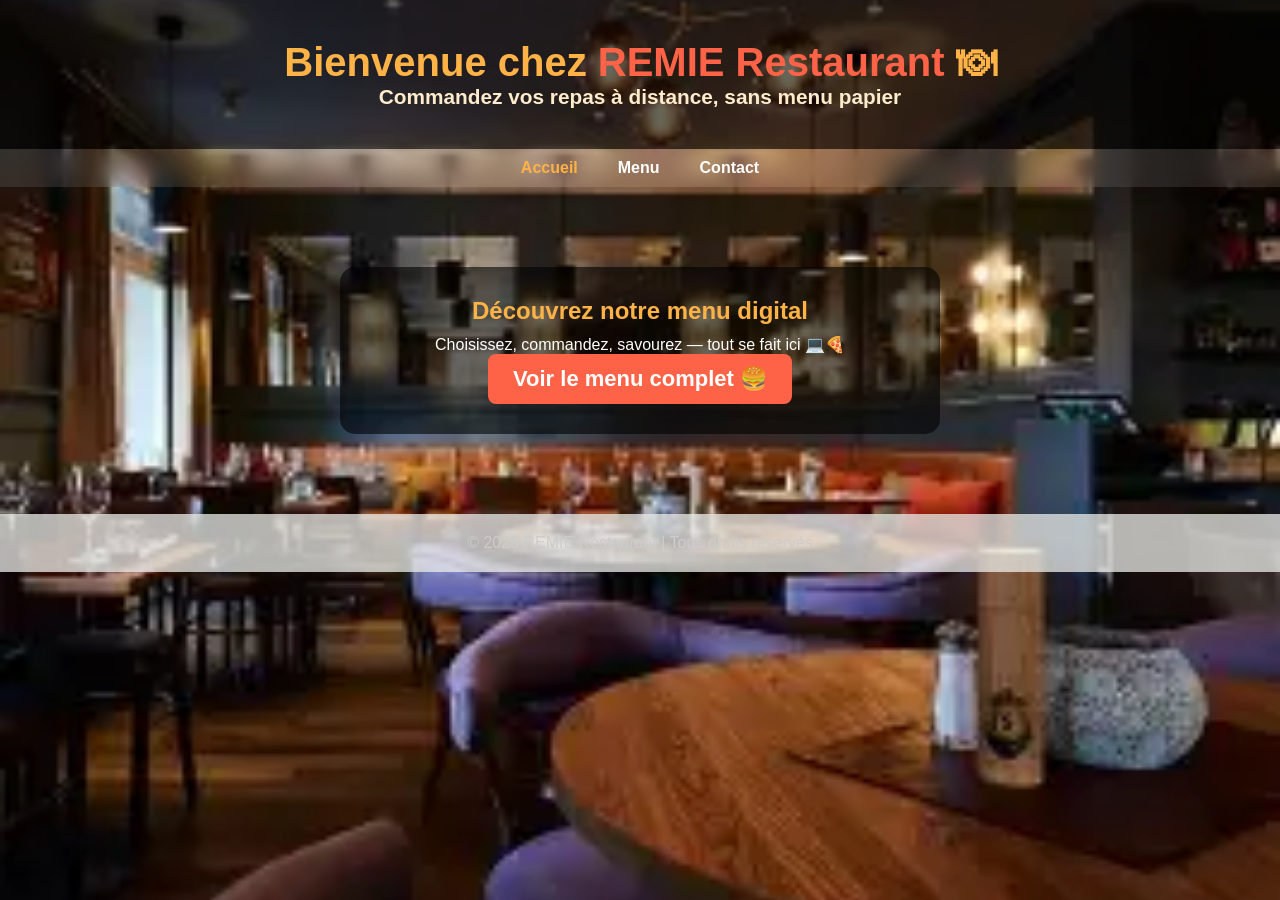
<file: projet restau/index.html>
<!DOCTYPE html>
<html lang="fr">
<head>
  <meta charset="UTF-8">
  <meta name="viewport" content="width=device-width, initial-scale=1.0">
  <title>REMIE Restaurant | Accueil</title>
  <link rel="stylesheet" href="style.css">
  <script defer src="script.js"></script>
</head>
<body>

  <header>
    <h1>Bienvenue chez <span class="highlight">REMIE Restaurant</span> 🍽</h1>
    <h2>Commandez vos repas à distance, sans menu papier</h2>
  </header>

  <nav>
    <ul>
      <li><a href="index.html" class="active">Accueil</a></li>
      <li><a href="menu.html">Menu</a></li>
      <li><a href="contact.html">Contact</a></li>
    </ul>
  </nav>

  <main>
    <section class="intro">
      <h2>Découvrez notre menu digital</h2>
      <p>Choisissez, commandez, savourez — tout se fait ici 💻🍕</p>
      <a href="menu.html" class="btn">Voir le menu complet 🍔</a>
    </section>
  </main>

  <footer>
    <p>&copy; 2025 REMIE Restaurant | Tous droits réservés</p>
  </footer>

  <!-- Code secret admin -->
  <script>
    const codeSecret = "monSuperCode2025";
    document.addEventListener("keydown", (e) => {
      if (e.ctrlKey && e.altKey && e.key === "a") {
        const code = prompt("Entrez le code secret administrateur :");
        if (code === codeSecret) {
          sessionStorage.setItem("adminConnecte", "oui");
          window.location.href = "admin.php";
        } else {
          alert("Code incorrect !");
        }
      }
    });
  </script>

</body>
</html>
</file>
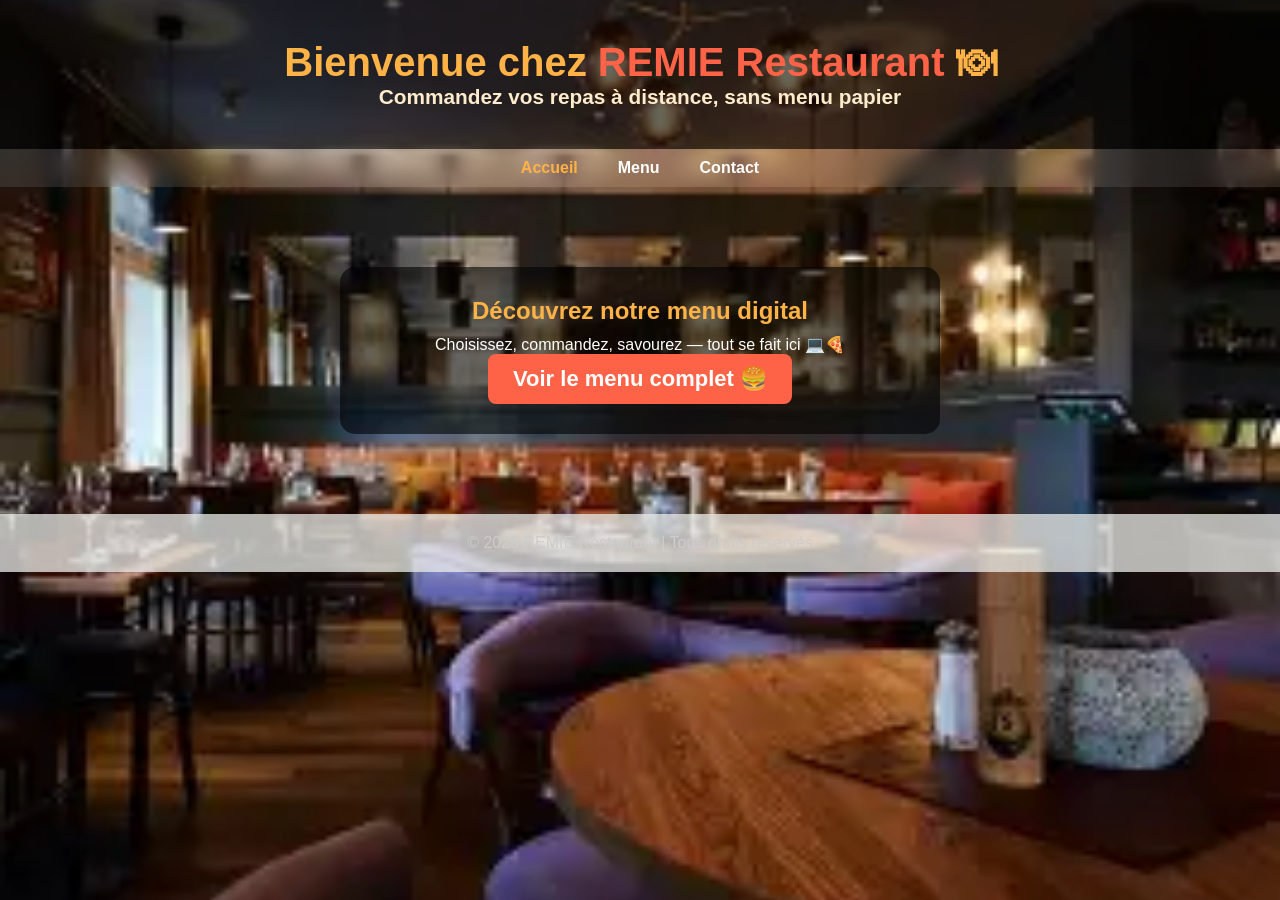
<file: projet restau/admin.html>
<!DOCTYPE html>
<html lang="fr">
<head>
  <meta charset="UTF-8">
  <meta name="viewport" content="width=device-width, initial-scale=1.0">
  <title>Panneau Admin</title>
  <link rel="stylesheet" href="style.css">
  <script defer src="script.js"></script>
</head>
<body onload="verifierAccesAdmin()">
  <header>
    <h1>👨‍🍳 Espace Administrateur</h1>
  </header>

  <main class="admin-panel">
    <h2>Commandes reçues</h2>
    <table class="commandes">
      <thead>
        <tr>
          <th>Client</th>
          <th>Commande</th>
          <th>Total</th>
          <th>Table</th>
          <th>Action</th>
        </tr>
      </thead>
      <tbody id="liste-commandes">
        <tr>
          <td>Jean Dupont</td>
          <td>Pizza Royale, Coca-Cola</td>
          <td>20$</td>
          <td>5</td>
          <td><button class="btn-valider">✅ Servi</button></td>
        </tr>
      </tbody>
    </table>

    <button class="logout" onclick="deconnexionAdmin()">Déconnexion</button>
  </main>

  <footer>
    <p>&copy; 2025 REMIE Restaurant | Zone confidentielle</p>
  </footer>
</body>
</html>
</file>
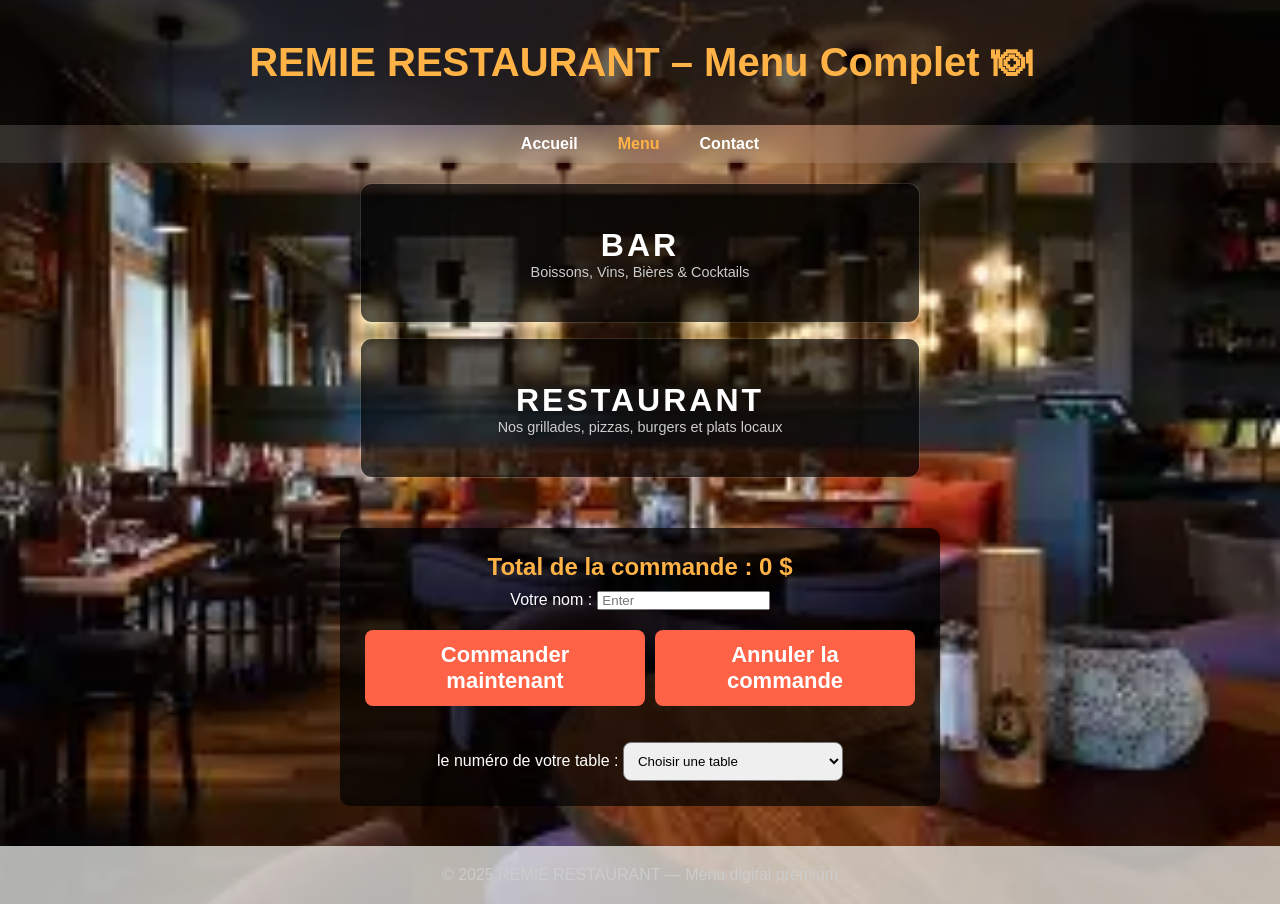
<file: projet restau/menu.html>
<!DOCTYPE html>
<html lang="fr">
<head>
  <meta charset="UTF-8">
  <meta name="viewport" content="width=device-width, initial-scale=1.0">
  <title>Menu – REMIE Restaurant</title>
  <link rel="stylesheet" href="style.css">
  <script defer src="script.js"></script>
</head>

<body>

<header>
    <h1>REMIE RESTAURANT – Menu Complet 🍽</h1>
</header>

<nav>
    <ul>
        <li><a href="index.html">Accueil</a></li>
        <li><a class="active" href="menu.html">Menu</a></li>
        <li><a href="contact.html">Contact</a></li>
    </ul>
</nav>

<main>

   <div class="main-sections-container">
    <div class="section-banner-card bar-zone" onclick="filtrerUnivers('bar')">
        <div class="banner-overlay">
            <h2>BAR</h2>
            <p>Boissons, Vins, Bières & Cocktails</p>
        </div>
    </div>

    <div class="section-banner-card restaurant-zone" onclick="filtrerUnivers('restaurant')">
        <div class="banner-overlay">
            <h2>RESTAURANT</h2>
            <p>Nos grillades, pizzas, burgers et plats locaux</p>
        </div>
    </div>
</div>

<div class="sub-categories-container" id="sub-categories" style="display: none;">
    <div class="sub-group" id="group-bar">
        <div class="categorie-card" onclick="ouvrirCategorie('boissons')">🥤 Jus & Softs</div>
        <div class="categorie-card" onclick="ouvrirCategorie('vins')">🍷 Vins & Bières</div>
    </div>

    <div class="sub-group" id="group-restaurant">
        <div class="categorie-card" onclick="ouvrirCategorie('viandes')">🥩 Viandes</div>
        <div class="categorie-card" onclick="ouvrirCategorie('poissons')">🐟 Poissons</div>
        <div class="categorie-card" onclick="ouvrirCategorie('pizzas')">🍕 Pizzas</div>
        <div class="categorie-card" onclick="ouvrirCategorie('burgers')">🍔 Burgers</div>
        <div class="categorie-card" onclick="ouvrirCategorie('sandwichs')">🥪 Sandwichs</div>
        <div class="categorie-card" onclick="ouvrirCategorie('foufou-légumes')">🥬 Plats Locaux</div>
        <div class="categorie-card" onclick="ouvrirCategorie('riz-pates')">🍝 Féculents</div>
        <div class="categorie-card" onclick="ouvrirCategorie('desserts')">🍰 Desserts</div>
        <div class="categorie-card" onclick="ouvrirCategorie('glaces')">🍨 Glaces</div>
    </div>
</div>

<!-- **************************************** -->
<!-- **************   BOISSONS   ************** -->
<!-- **************************************** -->

<section id="boissons" class="menu-section">
    <h2>🥤 Boissons - Soft, Eaux & Jus</h2>
    <div class="menu-grid">

        <div class="item-compact" onclick="ajouterAuPanier('Eau minérale', 2)">
            <img src="img/OIP - 2025-11-14T132925.274.webp">
    <div class="item-details">
        <h3>Eau minérale</h3>
        <p class="item-price">2$</p>
    </div>
    <button class="select-btn">Choisir</button>
</div>
        <div class="item-compact" onclick="ajouterAuPanier('Eau gazeuse', 3)">
            <img src="img/télécharger (8).webp" alt="Eau gazeuse">
            <div class="item-details">
                <h3>Eau gazeuse</h3>
                <p class="item-price">3$</p>
            </div>
            <button class="select-btn">Choisir</button>
        </div>

        <div class="item-compact" onclick="ajouterAuPanier('Jus d\'orange', 4)">
            <img src="img/OIP (30).webp" alt="Jus d'orange">
            <div class="item-details">
                <h3>Jus d'orange</h3>
                <p class="item-price">4$</p>
            </div>
            <button class="select-btn">Choisir</button>
        </div>

        <div class="item-compact" onclick="ajouterAuPanier('Jus d\'ananas', 4)">
            <img src="img/OIP (32).webp" alt="Jus d'ananas">
            <div class="item-details">
                <h3>Jus d'ananas</h3>
                <p class="item-price">4$</p>
            </div>
            <button class="select-btn">Choisir</button>
        </div>

        <div class="item-compact" onclick="ajouterAuPanier('Jus cocktail', 5)">
            <img src="img/OIP (27).webp" alt="Jus cocktail">
            <div class="item-details">
                <h3>Jus cocktail</h3>
                <p class="item-price">5$</p>
            </div>
            <button class="select-btn">Choisir</button>
        </div>

        <div class="item-compact" onclick="ajouterAuPanier('Coca-Cola', 3)">
            <img src="img/th (15).webp" alt="Coca-Cola">
            <div class="item-details">
                <h3>Coca-Cola</h3>
                <p class="item-price">3$</p>
            </div>
            <button class="select-btn">Choisir</button>
        </div>

        <div class="item-compact" onclick="ajouterAuPanier('Fanta', 3)">
            <img src="img/télécharger (41).webp" alt="Fanta">
            <div class="item-details">
                <h3>Fanta</h3>
                <p class="item-price">3$</p>
            </div>
            <button class="select-btn">Choisir</button>
        </div>

        <div class="item-compact" onclick="ajouterAuPanier('Sprite', 3)">
            <img src="img/télécharger (37).webp" alt="Sprite">
            <div class="item-details">
                <h3>Sprite</h3>
                <p class="item-price">3$</p>
            </div>
            <button class="select-btn">Choisir</button>
        </div>

        <div class="item-compact" onclick="ajouterAuPanier('Ice Tea', 3)">
            <img src="img/OIP (24).webp" alt="Ice Tea">
            <div class="item-details">
                <h3>Ice Tea</h3>
                <p class="item-price">3$</p>
            </div>
            <button class="select-btn">Choisir</button>
        </div>

        <div class="item-compact" onclick="ajouterAuPanier('Thé chaud', 2)">
            <img src="img/OIP (25).webp" alt="Thé chaud">
            <div class="item-details">
                <h3>Thé chaud</h3>
                <p class="item-price">2$</p>
            </div>
            <button class="select-btn">Choisir</button>
        </div>

    </div>
    </div>
</section>

<!-- **************************************** -->
<!-- ***************  VINS ET BIÈRES ******** -->
<!-- **************************************** -->

<section id="vins" class="menu-section">
    <h2>🍷 Vins & Bière</h2>
    <div class="menu-grid">

        <div class="item-compact" onclick="ajouterAuPanier('Vin rouge', 15)">
            <img src="img/OIP (11).webp" alt="Vin rouge">
            <div class="item-details">
                <h3>Vin rouge</h3>
                <p class="item-price">15$</p>
            </div>
            <button class="select-btn">Choisir</button>
        </div>

        <div class="item-compact" onclick="ajouterAuPanier('Vin blanc', 14)">
            <img src="img/OIP (13).webp" alt="Vin blanc">
            <div class="item-details">
                <h3>Vin rosé</h3>
                <p class="item-price">14$</p>
            </div>
            <button class="select-btn">Choisir</button>
        </div>

        <div class="item-compact" onclick="ajouterAuPanier('Vin rosé', 14)">
            <img src="img/th (15).webp" alt="Vin rosé">
            <div class="item-details">
                <h3>Vin tequila</h3>
                <p class="item-price">14$</p>
            </div>
            <button class="select-btn">Choisir</button>
        </div>

        <div class="item-compact" onclick="ajouterAuPanier('Champagne', 35)">
            <img src="img/OIP - 2025-11-14T133535.544.webp" alt="Champagne">
            <div class="item-details">
                <h3>Champagne</h3>
                <p class="item-price">35$</p>
            </div>
            <button class="select-btn">Choisir</button>
        </div>

        <div class="item-compact" onclick="ajouterAuPanier('Bière blonde', 4)">
            <img src="img/OIP (19).webp" alt="Bière blonde">
            <div class="item-details">
                <h3>Bière doppel</h3>
                <p class="item-price">4$</p>
            </div>
            <button class="select-btn">Choisir</button>
        </div>

        <div class="item-compact" onclick="ajouterAuPanier('Bière brune', 5)">
            <img src="img/OIP (15).webp" alt="Bière brune">
            <div class="item-details">
                <h3>Bière tembo</h3>
                <p class="item-price">5$</p>
            </div>
            <button class="select-btn">Choisir</button>
        </div>

        <div class="item-compact" onclick="ajouterAuPanier('Bière IPA', 6)">
            <img src="img/télécharger (4).webp" alt="Bière IPA">
            <div class="item-details">
                <h3>IPA</h3>
                <p class="item-price">6$</p>
            </div>
            <button class="select-btn">Choisir</button>
        </div>

        <div class="item-compact" onclick="ajouterAuPanier('Bière locale', 3)">
            <img src="img/télécharger (5).webp" alt="Bière locale">
            <div class="item-details">
                <h3>Bière beaufort</h3>
                <p class="item-price">3$</p>
            </div>
            <button class="select-btn">Choisir</button>
        </div>

        <div class="item-compact" onclick="ajouterAuPanier('Cidre', 4)">
            <img src="img/télécharger (6).webp" alt="Cidre">
            <div class="item-details">
                <h3>simba</h3>
                <p class="item-price">4$</p>
            </div>
            <button class="select-btn">Choisir</button>
        </div>

        <div class="item-compact" onclick="ajouterAuPanier('Mousseux', 18)">
            <img src="img/OIP (16).webp" alt="Mousseux">
            <div class="item-details">
                <h3>beaufort</h3>
                <p class="item-price">18$</p>
            </div>
            <button class="select-btn">Choisir</button>
        </div>

    </div>
</section>

<!-- **************************************** -->
<!-- ***************   VIANDES   ************* -->
<!-- **************************************** -->

<section id="viandes" class="menu-section">
    <h2>🥩 Viandes</h2>
    <div class="menu-grid"></div>

        <div class="item-compact" onclick="ajouterAuPanier('Boeuf grillé', 20)">
            <img src="img/OIP (36).webp" alt="Boeuf grillé">
            <div class="item-details">
                <h3>Boeuf grillé</h3>
                <p class="item-price">20$</p>
            </div>
            <button class="select-btn">Choisir</button>
        </div>

        <div class="item-compact" onclick="ajouterAuPanier('Côte de boeuf', 25)">
            <img src="img/OIP (37).webp" alt="Côte de boeuf">
            <div class="item-details">
                <h3>Côte de boeuf</h3>
                <p class="item-price">25$</p>
            </div>
            <button class="select-btn">Choisir</button>
        </div>

        <div class="item-compact" onclick="ajouterAuPanier('Steak kobe', 40)">
            <img src="img/OIP (39).webp" alt="Steak Kobe">
            <div class="item-details">
                <h3>Steak Kobe</h3>
                <p class="item-price">40$</p>
            </div>
            <button class="select-btn">Choisir</button>
        </div>

        <div class="item-compact" onclick="ajouterAuPanier('Porc rôti', 18)">
            <img src="img/OIP (46).webp" alt="Porc rôti">
            <div class="item-details">
                <h3>Porc rôti</h3>
                <p class="item-price">18$</p>
            </div>
            <button class="select-btn">Choisir</button>
        </div>

        <div class="item-compact" onclick="ajouterAuPanier('Porc fumé', 19)">
            <img src="img/OIP (47).webp" alt="Porc fumé">
            <div class="item-details">
                <h3>Porc fumé</h3>
                <p class="item-price">19$</p>
            </div>
            <button class="select-btn">Choisir</button>
        </div>

        <div class="item-compact" onclick="ajouterAuPanier('Poulet braisé', 14)">
            <img src="img/télécharger (10).webp" alt="Poulet braisé">
            <div class="item-details">
                <h3>Poulet braisé</h3>
                <p class="item-price">14$</p>
            </div>
            <button class="select-btn">Choisir</button>
        </div>

        <div class="item-compact" onclick="ajouterAuPanier('Poulet croustillant', 13)">
            <img src="img/télécharger (45).webp" alt="Poulet croustillant">
            <div class="item-details">
                <h3>Poulet croustillant</h3>
                <p class="item-price">13$</p>
            </div>
            <button class="select-btn">Choisir</button>
        </div>

        <div class="item-compact" onclick="ajouterAuPanier('Travers de porc', 20)">
            <img src="img/télécharger (42).webp" alt="Travers de porc">
            <div class="item-details">
                <h3>Travers de porc</h3>
                <p class="item-price">20$</p>
            </div>
            <button class="select-btn">Choisir</button>
        </div>

        <div class="item-compact" onclick="ajouterAuPanier('Grillades mixtes', 25)">
            <img src="img/télécharger (44).webp" alt="Grillades mixtes">
            <div class="item-details">
                <h3>Grillades mixtes</h3>
                <p class="item-price">25$</p>
            </div>
            <button class="select-btn">Choisir</button>
        </div>

        <div class="item-compact" onclick="ajouterAuPanier('Brochettes de boeuf', 16)">
            <img src="img/télécharger (43).webp" alt="Brochettes de boeuf">
            <div class="item-details">
                <h3>Brochettes de boeuf</h3>
                <p class="item-price">16$</p>
            </div>
            <button class="select-btn">Choisir</button>
        </div>

    </div>
</section>

<!-- **************************************** -->
<!-- ***************   POISSON   ************* -->
<!-- **************************************** -->

<section id="poissons" class="menu-section">
    <h2>🐟 Poissons</h2>
    <div class="menu-grid"></div>

        <div class="item-compact" onclick="ajouterAuPanier('Tilapia grillé', 15)">
            <img src="img/OIP - 2025-11-14T140119.636.webp" alt="Tilapia grillé">
            <div class="item-details">
                <h3>Tilapia grillé</h3>
                <p class="item-price">15$</p>
            </div>
            <button class="select-btn">Choisir</button>
        </div>

        <div class="item-compact" onclick="ajouterAuPanier('Saumon grillé', 22)">
            <img src="img/OIP (51).webp" alt="Saumon grillé">
            <div class="item-details">
                <h3>Saumon grillé</h3>
                <p class="item-price">22$</p>
            </div>
            <button class="select-btn">Choisir</button>
        </div>

        <div class="item-compact" onclick="ajouterAuPanier('Poisson braisé', 18)">
            <img src="img/OIP (52).webp" alt="Poisson braisé">
            <div class="item-details">
                <h3>Poisson braisé</h3>
                <p class="item-price">18$</p>
            </div>
            <button class="select-btn">Choisir</button>
        </div>

        <div class="item-compact" onclick="ajouterAuPanier('Sardines grillées', 12)">
            <img src="img/OIP (53).webp" alt="Sardines grillées">
            <div class="item-details">
                <h3>Sardines grillées</h3>
                <p class="item-price">12$</p>
            </div>
            <button class="select-btn">Choisir</button>
        </div>

        <div class="item-compact" onclick="ajouterAuPanier('Bar de mer', 24)">
            <img src="img/OIP (54).webp" alt="Bar de mer">
            <div class="item-details">
                <h3>Bar de mer</h3>
                <p class="item-price">24$</p>
            </div>
            <button class="select-btn">Choisir</button>
        </div>

    </div>
</section>

<!-- ************************************************ -->
<!-- *************** AUTRES CATÉGORIES *************** -->
<!-- ************************************************ -->

<!-- Pizza -->
<section id="pizzas" class="menu-section">
    <h2>🍕 Pizzas</h2>
    <div class="menu-grid"></div>
        <!-- 10 pizzas -->
        <div class="item-compact" onclick="ajouterAuPanier('Pizza Margherita', 12)">
            <img src="img/télécharger (13).webp" alt="Pizza Margherita">
            <div class="item-details">
                <h3>Margherita</h3>
                <p class="item-price">12$</p>
            </div>
            <button class="select-btn">Choisir</button>
        </div>
        <div class="item-compact" onclick="ajouterAuPanier('Pizza Fromage', 14)">
            <img src="img/télécharger (14).webp" alt="Pizza Fromage">
            <div class="item-details">
                <h3>4 Fromages</h3>
                <p class="item-price">14$</p>
            </div>
            <button class="select-btn">Choisir</button>
        </div>
        <div class="item-compact" onclick="ajouterAuPanier('Pizza Reine', 13)">
            <img src="img/OIP (58).webp" alt="Pizza Reine">
            <div class="item-details">
                <h3>Reine</h3>
                <p class="item-price">13$</p>
            </div>
            <button class="select-btn">Choisir</button>
        </div>
<div class="item-compact" onclick="ajouterAuPanier('Pizza Pepperoni', 15)">
<img src="img/OIP (57).webp" alt="Pizza Pepperoni"><h3>Pepperoni</h3><p>15$</p><button class="select-btn">Choisir</button>
</div>
<div class="item-compact" onclick="ajouterAuPanier('Pizza Royale', 17)">
<img src="img/télécharger (40).webp" alt="Pizza Royale"><h3>Royale</h3><p>17$</p><button class="select-btn">Choisir</button>
</div>
</div>
</section>

<!-- Burgers -->
<section id="burgers" class="menu-section">
    <h2>🍔 Burgers</h2>
    <div class="menu-grid">
        <div class="item-compact" onclick="ajouterAuPanier('Burger Royal', 12)">
            <img src="img/OIP (60).webp" alt="Burger Royal">
            <div class="item-details">
                <h3>Royal</h3>
                <p class="item-price">12$</p>
            </div>
            <button class="select-btn">Choisir</button>
        </div>
        <div class="item-compact" onclick="ajouterAuPanier('Double Cheese', 14)">
            <img src="img/OIP (72).webp" alt="Double Cheese">
            <div class="item-details">
                <h3>Double Cheese</h3>
                <p class="item-price">14$</p>
            </div>
            <button class="select-btn">Choisir</button>
        </div>
        <div class="item-compact" onclick="ajouterAuPanier('Chicken Burger', 13)">
            <img src="img/télécharger (45).webp" alt="Chicken Burger">
            <div class="item-details">
                <h3>Chicken</h3>
                <p class="item-price">13$</p>
            </div>
            <button class="select-btn">Choisir</button>
        </div>
    </div>
</section>

<!-- Sandwich -->
<section id="sandwichs" class="menu-section">
<h2>🥪 Sandwichs</h2>
<div class="menu-grid">

<div class="item-compact" onclick="ajouterAuPanier('Sandwich thon', 8)">
    <img src="img/télécharger (28).webp" alt="Sandwich thon">
    <div class="item-details">
        <h3>Sandwich thon</h3>
        <p class="item-price">8$</p>
    </div>
    <button class="select-btn">Choisir</button>
</div>

<div class="item-compact" onclick="ajouterAuPanier('Sandwich poulet', 9)">
    <img src="img/télécharger (26).webp" alt="Sandwich poulet">
    <div class="item-details">
        <h3>Sandwich poulet</h3>
        <p class="item-price">9$</p>
    </div>
    <button class="select-btn">Choisir</button>
</div>

</div>
</section>

<!-- Desserts -->
<section id="desserts" class="menu-section">
    <h2>🍰 Gâteaux & Desserts</h2>
    <div class="menu-grid">
        <div class="item-compact" onclick="ajouterAuPanier('Gâteau chocolat', 6)">
            <img src="img/télécharger (46).webp" alt="Gâteau chocolat">
            <div class="item-details">
                <h3>Chocolat</h3>
                <p class="item-price">6$</p>
            </div>
            <button class="select-btn">Choisir</button>
        </div>
<div class="item-compact" onclick="ajouterAuPanier('Gâteau vanille', 5)">
<img src="img/OIP - 2025-11-14T141730.783.webp" alt="Gâteau vanille">
            <div class="item-details">
                <h3>Vanille</h3>
                <p class="item-price">5$</p>
            </div>
            <button class="select-btn">Choisir</button>
</div>
<div class="item-compact" onclick="ajouterAuPanier('Tiramisu', 7)">
<img src="img/OIP - 2025-11-14T141826.284.webp" alt="Tiramisu">
            <div class="item-details">
                <h3>Tiramisu</h3>
                <p class="item-price">7$</p>
            </div>
            <button class="select-btn">Choisir</button>
</div>
</div>
</section>

<section id ="glaces" class="menu-section">
    <h2>🍨 Glaces</h2>
    <div class="menu-grid">
        <div class="item-compact" onclick="ajouterAuPanier('Glace vanille', 5)">
            <img src="img/OIP - 2025-11-14T141923.639.webp" alt="Glace vanille">
            <div class="item-details">
                <h3>Vanille</h3>
                <p class="item-price">5$</p>
            </div>
            <button class="select-btn">Choisir</button>
        </div>
<div class="item-compact" onclick="ajouterAuPanier('Glace chocolat', 5)">
    <img src="img/télécharger (47).webp" alt="Glace chocolat">
    <div class="item-details">
        <h3>Chocolat</h3>
        <p class="item-price">5$</p>
    </div>
    <button class="select-btn">Choisir</button>
</div>
<div class="item-compact" onclick="ajouterAuPanier('Glace fraise', 5)">
    <img src="img/OIP - 2025-11-14T142122.442.webp" alt="Glace fraise">
    <div class="item-details">
        <h3>Fraise</h3>
        <p class="item-price">5$</p>
    </div>
    <button class="select-btn">Choisir</button>
</div>
</div>
</section>

<!-- Foufou et légumes -->
<section id="foufou-légumes" class="menu-section">
    <h2>🥬 Légumes & Foufou</h2>
    <div class="menu-grid">

<div class="item-compact" onclick="ajouterAuPanier('Foufou viande', 10)">
<img src="img/télécharger (36).webp" alt="Foufou viande">
            <div class="item-details">
                <h3>Foufou viande</h3>
                <p class="item-price">10$</p>
            </div>
            <button class="select-btn">Choisir</button>
</div>

<div class="item-compact" onclick="ajouterAuPanier('Foufou poisson', 11)">
<img src="img/télécharger (35).webp" alt="Foufou poisson">
            <div class="item-details">
                <h3>Foufou poisson</h3>
                <p class="item-price">11$</p>
            </div>
            <button class="select-btn">Choisir</button>
</div>

<div class="item-compact" onclick="ajouterAuPanier('Légumes sautés', 7)">
<img src="img/OIP (74).webp" alt="Légumes sautés">
            <div class="item-details">
                <h3>Légumes sautés</h3>
                <p class="item-price">7$</p>
            </div>
            <button class="select-btn">Choisir</button>
</div>

</div>
</section>

<!-- Riz - Pâtes -->
<section id="riz-pates" class="menu-section">
    <h2>🍝 Riz, Pâtes & Spaghetti</h2>
    <div class="menu-grid">
        <div class="item-compact" onclick="ajouterAuPanier('Riz blanc', 6)">
            <img src="img/OIP (95).webp" alt="Riz blanc">
            <div class="item-details">
                <h3>Riz blanc</h3>
                <p class="item-price">6$</p>
            </div>
            <button class="select-btn">Choisir</button>
        </div>

<div class="item-compact" onclick="ajouterAuPanier('Riz pilaf', 8)">
    <img src="img/OIP (93).webp" alt="Riz pilaf">
    <div class="item-details">
        <h3>Pâtes</h3>
        <p class="item-price">8$</p>
    </div>
    <button class="select-btn">Choisir</button>
</div>

<div class="item-compact" onclick="ajouterAuPanier('Spaghetti bolognaise', 10)">
    <img src="img/OIP (100).webp" alt="Spaghetti bolognaise">
    <div class="item-details">
        <h3>Spaghetti bolognaise</h3>
        <p class="item-price">10$</p>
    </div>
    <button class="select-btn">Choisir</button>
</div>

</div>
</section>

<!-- **************************************** -->
<!-- *************** TOTAL COMMANDE ********** -->
<!-- **************************************** -->
<section class="total">
    <h2>Total de la commande : <span id="total">0 </span>$</h2>
    <div class="order-meta">
      <label for="clientNom">Votre nom :</label>
      <input type="text" id="clientNom" placeholder=" Enter" />
    </div>

<div class="boutons-action">

    <button class="btn" onclick="confirmerCommande()">
        Commander maintenant
    </button>

    <button class="btn-annuler" onclick="annulerCommande()">
        Annuler la commande
    </button>

</div>

<br><br>

<div class="table-client">
    <label></strong> le numéro de votre table :</strong></label>

    <select id="numeroTable">
        <option value="">Choisir une table</option>

        <option value="1">Table 1</option>
        <option value="2">Table 2</option>
        <option value="3">Table 3</option>
        <option value="4">Table 4</option>
        <option value="5">Table 5</option>
        <option value="6">Table 6</option>
        <option value="7">Table 7</option>
        <option value="8">Table 8</option>
        <option value="9">Table 9</option>
        <option value="10">Table 10</option>
        <option value="11">Table 11</option>
        <option value="12">Table 12</option>
        <option value="13">Table 13</option>
        <option value="14">Table 14</option>
        <option value="15">Table 15</option>
        <option value="16">Table 16</option>
        <option value="17">Table 17</option>
        <option value="18">Table 18</option>
        <option value="19">Table 19</option>
        <option value="20">Table 20</option>
    </select>
</div>
</section>

</main>

<footer>
    <p>&copy; 2025 REMIE RESTAURANT — Menu digital premium</p>
</footer>

</body>
</html>
</file>
<file: projet restau/style.css>
/* ----------------------------
   STYLE GÉNÉRAL DU SITE
----------------------------- */
* {
  margin: 0;
  padding: 0;
  box-sizing: border-box;
  font-family: "Poppins", sans-serif;
}

body {
  background: url("img/OIP (1).webp") no-repeat center center fixed;
  background-size: cover;
  color: #fff;
  min-height: 100vh;
}

/* ----------------------------
   EN-TÊTE ET NAVIGATION
----------------------------- */
header {
  text-align: center;
  padding: 40px 20px;
  background: rgba(0, 0, 0, 0.6);
}

header h1 {
  font-size: 2.5em;
  color: #ffb347;
}

header h2 {
  font-size: 1.3em;
  color: #ffeccc;
}

.highlight {
  color: #ff6347;
}

nav {
  background: rgba(255, 255, 255, 0.1);
  backdrop-filter: blur(10px);
}

nav ul {
  display: flex;
  justify-content: center;
  list-style: none;
  padding: 10px 0;
}

nav ul li {
  margin: 0 20px;
}

nav ul li a {
  text-decoration: none;
  color: white;
  font-weight: bold;
  transition: 0.3s;
}

nav ul li a:hover,
nav ul li a.active {
  color: #ffb347;
}

/* ----------------------------
   SECTION D’ACCUEIL
----------------------------- */
.intro {
  text-align: center;
  margin: 80px auto;
  max-width: 600px;
  background: rgba(0, 0, 0, 0.6);
  padding: 30px;
  border-radius: 15px;
}

.intro h2 {
  color: #ffb347;
  margin-bottom: 10px;
}

.btn {
  display: inline-block;
  margin-top: 20px;
  padding: 12px 25px;
  background: #ff6347;
  border: none;
  border-radius: 8px;
  color: white;
  font-weight: bold;
  text-decoration: none;
  cursor: pointer;
  transition: 0.3s;
}

.btn:hover {
  background: #ffa07a;
  transform: scale(1.05);
}

/* --- NOUVEAU SYSTÈME D'AFFICHAGE COMPACT --- */

/* L'entête de la catégorie (ex: Jus & Softs) */
.section-header-block {
  padding: 15px 20px;
  background: #111;
  border-bottom: 1px solid #222;
  margin-top: 10px;
}

.section-header-block h2 {
  font-size: 1.2rem;
  font-weight: 600;
  color: #fff;
}

/* Le lien magique "Voir les articles" */
.toggle-articles-btn {
  display: inline-block;
  color: #ffb347; /* Couleur or ambré comme le site de référence */
  text-decoration: none;
  font-size: 0.95rem;
  margin-top: 5px;
  font-weight: 500;
  transition: color 0.2s;
}

.toggle-articles-btn:hover {
  color: #ff6347;
}

/* Conteneur de la liste masquée au départ */
.compact-articles-list {
  background: #000;
  padding: 10px 15px;
}

/* Alignement horizontal de l'article */
.item-compact {
  display: flex;
  align-items: center;
  gap: 15px;
  padding: 12px 0;
  border-bottom: 1px solid #1a1a1a;
  cursor: pointer;
}

.item-compact:last-child {
  border-bottom: none;
}

/* Remplacement de la taille de l'image (devient petite et élégante) */
.item-compact img {
  width: 65px;
  height: 65px;
  object-fit: cover;
  border-radius: 12px;
  background-color: #222;
}

/* Infos au milieu */
.item-details {
  flex: 1;
  text-align: left;
}

.item-compact h3 {
  font-size: 0.95rem;
  color: #ffffff;
  margin: 0;
  font-weight: 500;
}

.item-price {
  font-size: 0.9rem;
  color: #ffb347;
  margin-top: 2px;
  font-weight: 600;
}

/* Petit bouton discret à droite */
.select-btn {
  background: #1a1a1a;
  border: 1px solid #333;
  color: #fff;
  padding: 6px 14px;
  border-radius: 20px;
  font-size: 0.8rem;
  cursor: pointer;
  transition: all 0.2s;
}

.item-compact:hover .select-btn {
  background: #ff6347;
  border-color: #ff6347;
}

/* ----------------------------
   TOTAL DE LA COMMANDE
----------------------------- */
.total {
  text-align: center;
  background: rgba(0, 0, 0, 0.7);
  padding: 25px;
  margin: 30px auto;
  border-radius: 10px;
  width: 80%;
  max-width: 600px;
}

.total h2 {
  color: #ffb347;
  margin-bottom: 10px;
}

/* ----------------------------
   PAGE CONTACT
----------------------------- */
.contact-form {
  max-width: 500px;
  margin: 60px auto;
  background: rgba(0, 0, 0, 0.7);
  padding: 25px;
  border-radius: 15px;
}

.contact-form h2 {
  color: #ffb347;
  margin-bottom: 20px;
  text-align: center;
}

.contact-form label {
  display: block;
  margin: 10px 0 5px;
}

.contact-form input,
.contact-form textarea {
  width: 100%;
  padding: 10px;
  border-radius: 8px;
  border: none;
  outline: none;
  margin-bottom: 10px;
}

.contact-form button {
  display: block;
  width: 100%;
  padding: 12px;
  border: none;
  background: #ff6347;
  color: white;
  border-radius: 8px;
  font-weight: bold;
  cursor: pointer;
  transition: 0.3s;
}

.contact-form button:hover {
  background: #ffa07a;
}

/* ----------------------------
   PAGE ADMIN
----------------------------- */
.admin-panel {
  padding: 30px;
  background: rgba(0, 0, 0, 0.6);
  margin: 40px auto;
  max-width: 900px;
  border-radius: 12px;
}

.admin-panel h2 {
  color: #ffb347;
  margin-bottom: 20px;
}

.commandes {
  width: 100%;
  border-collapse: collapse;
  background: rgba(255, 255, 255, 0.1);
}

.commandes th,
.commandes td {
  border: 1px solid rgba(255, 255, 255, 0.2);
  padding: 10px;
  text-align: center;
}

.btn-valider {
  background: #32cd32;
  border: none;
  padding: 8px 12px;
  border-radius: 6px;
  color: white;
  cursor: pointer;
  transition: 0.3s;
}

.btn-valider:hover {
  background: #7fff00;
}

.logout {
  margin-top: 20px;
  background: #ff6347;
  border: none;
  color: white;
  padding: 10px 20px;
  border-radius: 6px;
  cursor: pointer;
  transition: 0.3s;
}

.logout:hover {
  background: #ff4500;
}

/* ----------------------------
   FOOTER
----------------------------- */
footer {
  text-align: center;
  padding: 20px;
  background: 
rgba(233, 234, 230, 0.76);
  margin-top: 40px;
  color: #ccc;
}

/* --- BOUTON DE COMMANDE (VALIDER) --- */
.btn-valider {
  background: #32cd32;
  border: none;
  padding: 8px 12px;
  border-radius: 6px;
  color: white;
  cursor: pointer;
  font-size: 1rem;
  font-weight: 600;
  transition: 0.3s;
}

.btn,
.btn-annuler{
    display:inline-block;
    padding: 12px 25px;
    border:none;
    border-radius:8px;
    color:white;
    font-size:22px;
    font-weight:bold;
    cursor:pointer;
    transition:.3s;
}

.btn{
    background:#ff6347;
}

.btn-annuler{
    background:#ff6347;
}
.btn:hover,
.btn-annuler:hover{
    background:#ff4500;
    transform:scale(1.05);
}

/* --- ADAPTATION POUR ÉCRANS MOBILES --- */
@media (max-width: 600px) {
  .btn-valider, .btn-annuler {
    padding: 10px 14px;
    font-size: 0.95rem;
  }
}

.paiement-box{
    display:flex;
    justify-content:center;
    align-items:center;
    gap:15px;
    margin-top:20px;
}

.paypal-btn{
    width:250px;
    padding:15px;
    border:none;
    border-radius:8px;
    background:#ffc439;
    font-size:18px;
    font-weight:bold;
    cursor:pointer;
}

.autres-btn{
    width:250px;
    padding:15px;
    border:none;
    border-radius:8px;
    background:white;
    font-size:18px;
    cursor:pointer;
}

#numeroTable{
    padding:10px;
    width:220px;
    border-radius:8px;
}.categories{
    display:grid;
    grid-template-columns:repeat(auto-fit,minmax(220px,1fr));
    gap:20px;
    padding:30px;
}

.categorie-card{
    background:rgba(0,0,0,0.75);
    padding:30px;
    border-radius:15px;
    text-align:center;
    cursor:pointer;
    transition:0.3s;
    font-size:30px;
}

.categorie-card h3{
    margin-top:10px;
    color:white;
}

.categorie-card:hover{
    transform:translateY(-5px);
    background:#ff6347;
}

.menu-section{
    display:none;
    animation:apparition 0.5s ease;
}

@keyframes apparition{
    from{
        opacity:0;
        transform:translateY(20px);
    }

    to{
        opacity:1;
        transform:translateY(0);
    }
}body {
  background-color: #0b0b0b; 
  min-height: 100vh;
}
.main-sections-container {
  display: flex;
  flex-direction: column;
  gap: 15px;
  padding: 20px;
  max-width: 600px;
  margin: 0 auto;
}

.section-banner-card {
  height: 140px;
  border-radius: 12px;
  cursor: pointer;
  overflow: hidden;
  position: relative;
  transition: transform 0.3s ease;
  border: 1px solid rgba(255, 255, 255, 0.1);
}

.section-banner-card:hover {
  transform: scale(1.02);
}

.bar-zone {
  background: url('https://images.unsplash.com/photo-1514362545857-3bc16c4c7d1b?q=80&w=600&auto=format&fit=crop') center center/cover;
}

.restaurant-zone {
  background: url('https://images.unsplash.com/photo-1544025162-d76694265947?q=80&w=600&auto=format&fit=crop') center center/cover;
}

.banner-overlay {
  background: rgba(0, 0, 0, 0.65);
  width: 100%;
  height: 100%;
  display: flex;
  flex-direction: column;
  justify-content: center;
  align-items: center;
  transition: background 0.3s;
}
.section-banner-card:hover .banner-overlay {
  background: rgba(255, 99, 71, 0.4); /
}
.banner-overlay h2 {
  font-size: 2rem;
  letter-spacing: 3px;
  color: #fff;
  font-weight: 800;
}

.banner-overlay p {
  font-size: 0.9rem;
  color: #ccc;
}

/* Conteneur des sous-catégories */
.sub-categories-container {
  padding: 10px 20px;
  max-width: 600px;
  margin: 0 auto;
}

.sub-group {
  display: flex;
  flex-wrap: wrap;
  gap: 10px;
  justify-content: center;
}

.sub-group .categorie-card {
  background: #161616;
  border: 1px solid #262626;
  padding: 12px 20px;
  border-radius: 25px;
  font-size: 0.95rem;
  color: #fff;
  font-weight: 500;
  transition: 0.2s;
}

.sub-group .categorie-card:hover {
  background: #ff6347;
  border-color: #ff6347;
}/* Grille des moyens de paiement */
.payment-methods-grid {
  display: grid;
  grid-template-columns: repeat(2, 1fr);
  gap: 12px;
  margin-bottom: 20px;
}

.payment-radio-card {
  position: relative;
  cursor: pointer;
}

/* Cache le bouton radio par défaut */
.payment-radio-card input[type="radio"] {
  position: absolute;
  opacity: 0;
}

/* Boîte de contenu du choix de paiement */
.payment-radio-card .card-content {
  background: #1a1a1a;
  border: 2px solid #333;
  border-radius: 10px;
  padding: 15px;
  display: flex;
  flex-direction: column;
  align-items: center;
  gap: 8px;
  transition: all 0.2s ease;
}

.payment-radio-card .card-content img {
  height: 30px;
  max-width: 80%;
  object-fit: contain;
}

.payment-radio-card .card-content span {
  font-size: 0.85rem;
  font-weight: 600;
  color: #aaa;
}

/* Effet quand on sélectionne une méthode */
.payment-radio-card input[type="radio"]:checked + .card-content {
  border-color: #ff6347;
  background: rgba(255, 99, 71, 0.1);
}

.payment-radio-card input[type="radio"]:checked + .card-content span {
  color: #fff;
}

/* Bloc d'infos numéro */
.payment-info-box {
  background: rgba(255, 179, 71, 0.1);
  border: 1px dashed #ffb347;
  padding: 15px;
  border-radius: 8px;
  text-align: center;
  margin-bottom: 20px;
}

.payment-info-box strong {
  font-size: 1.2rem;
  color: #ffb347;
}

.boutons-action{
    display:flex;
    justify-content:center;
    align-items:center;
    gap:10px;
    margin-top:20px;
    flex-wrap:nowrap;
}

.btn,
.btn-annuler{
    margin:0;
}
</file>
